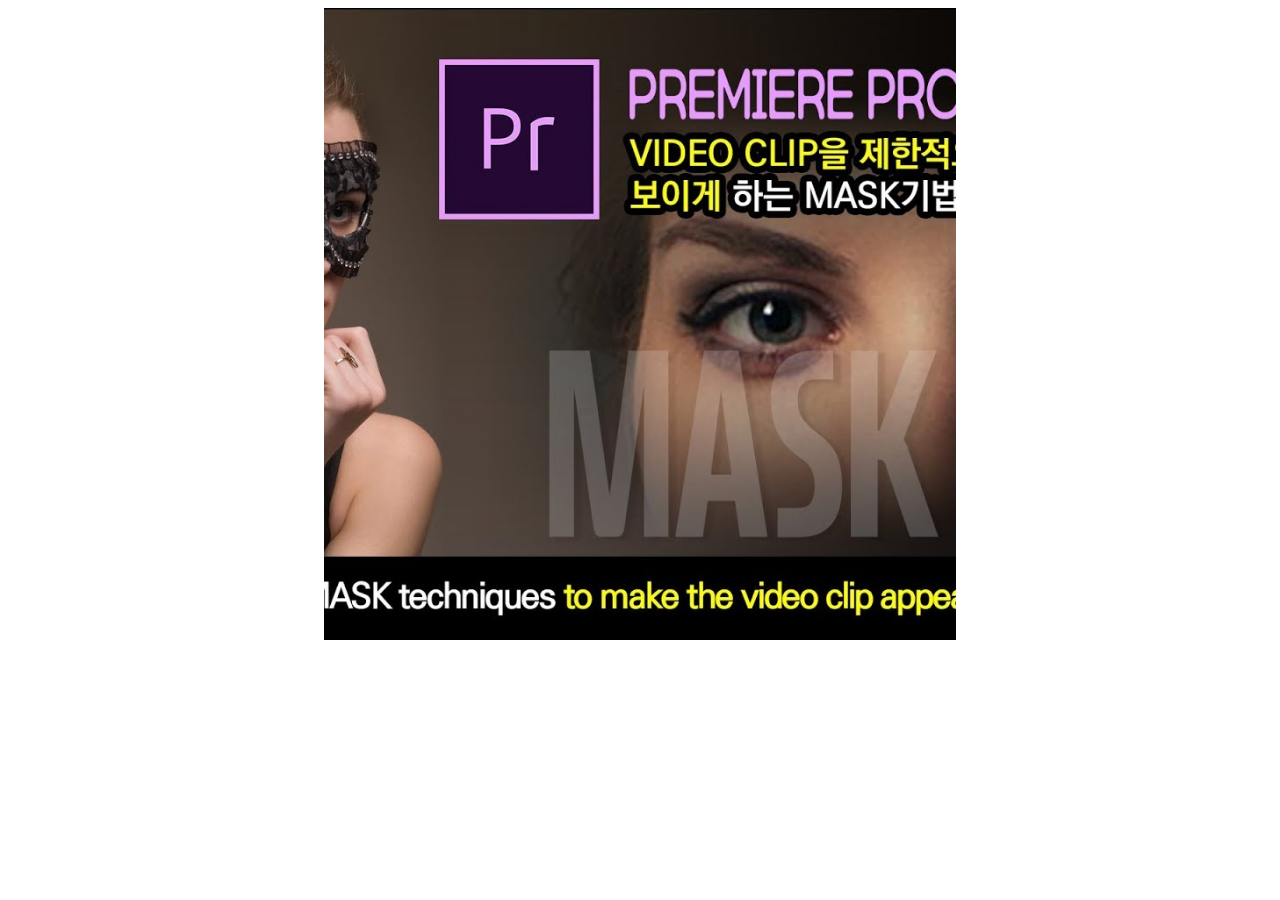
<file: sample.html>
<!DOCTYPE html>
<html lang="ko">
<head>
  <meta charset="UTF-8">
  <meta name="viewport" content="width=device-width, initial-scale=1.0">
  <title></title>
  <style>
    .box{
        width:50%;
        height:auto;
        background-color:skyblue;
        margin:auto;
        position:relative;
    }
    .box::after{
        content:"";
        display:block;
        padding-bottom:100%;
    }
    img{        
        position:absolute;
        top:0;
        left:0;
        width:100%;
        height:100%;
        object-fit:cover;
    }
  </style>
</head>
<body>
<div class="box">
      <img src="images/maxresdefault.jpg" alt="1" />
</div>
</body>
</html>
</file>
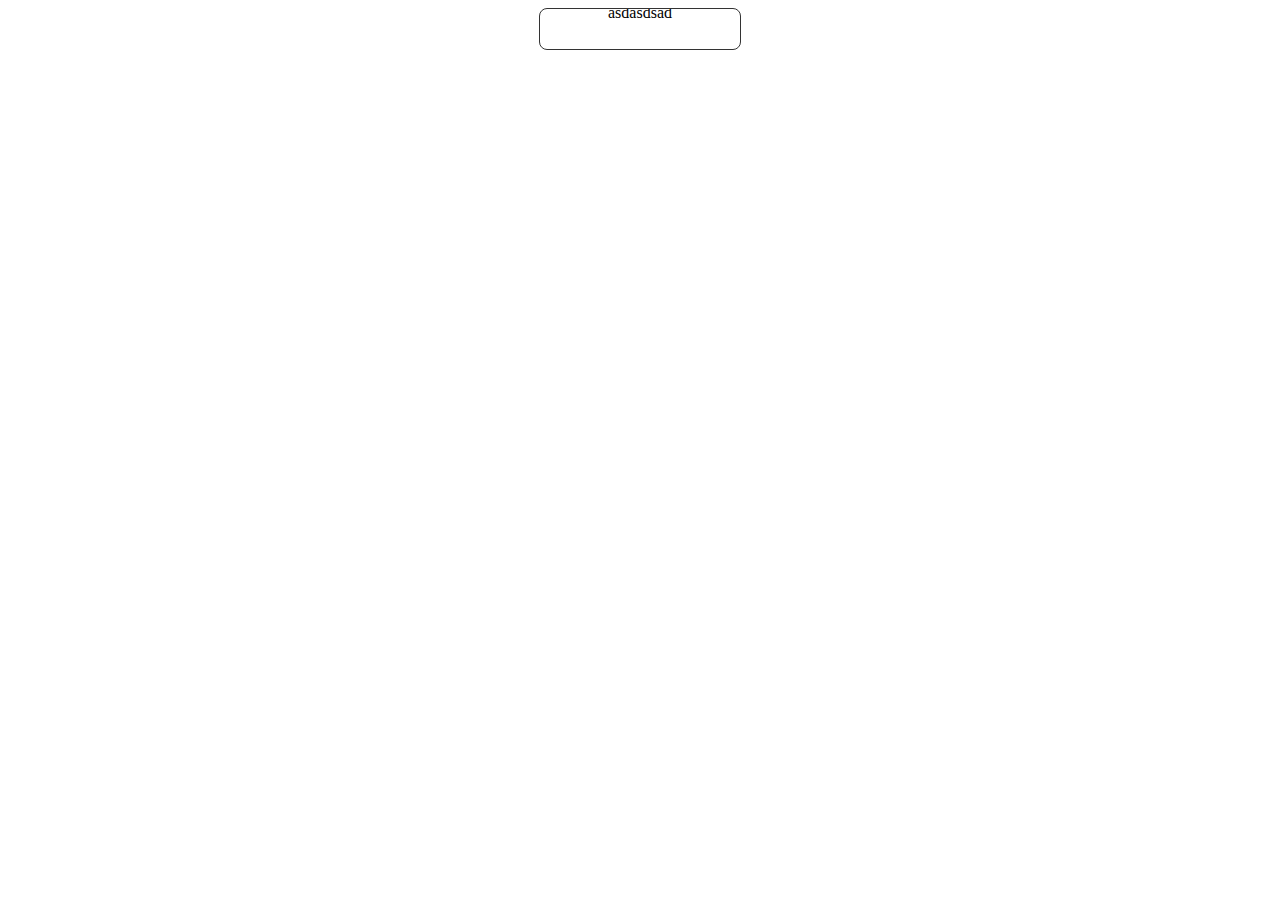
<file: spmpleex1.html>
<!DOCTYPE html>
<html lang="ko">
<head>
    <meta charset="UTF-8">
    <meta name="viewport" content="width=device-width, initial-scale=1.0">
    <title>Document</title>
</head>
<style>
    .box{
        border: 1px solid #333;
        width: 200px;
        height: 40px;
        text-align: center;
        line-height: 8px;
        border-radius: 8px;
        position: relative;
        overflow: hidden;
        margin: auto;
    }
    .box2{
        content: "";
        width: 300px;
        height: 40px;
        background: blue;
        position: absolute;
        transform: skew(-45deg);
        z-index: -1;
        top:0;
        left:-320px;
        transition: all 300ms;
        
    }
    .box_after{
        left:-20px;
        transition: : all 300ms;

    }

    
    .box:hover::after{
        left:-20;
    }
</style>
<script src="js/jquery.min.js"></script>
<script>
    $(function(){
        $('.box').mouseenter(function(){
            $('.box2').addClass('box_after');
            $('.box').mouseleave(function(){
                $('.box2').removerClass('box_after');
            });

        //    $('box2').animate({
        //     'left':'-20px'
        // }, 300, function(){
        //     $('.box').css('color', '#fff');
        // })
        });
    });
</script>

<body>
    <div class="box">asdasdsad
        <div class="box2"></div>
    </div>
    
</body>
</html>
</file>
